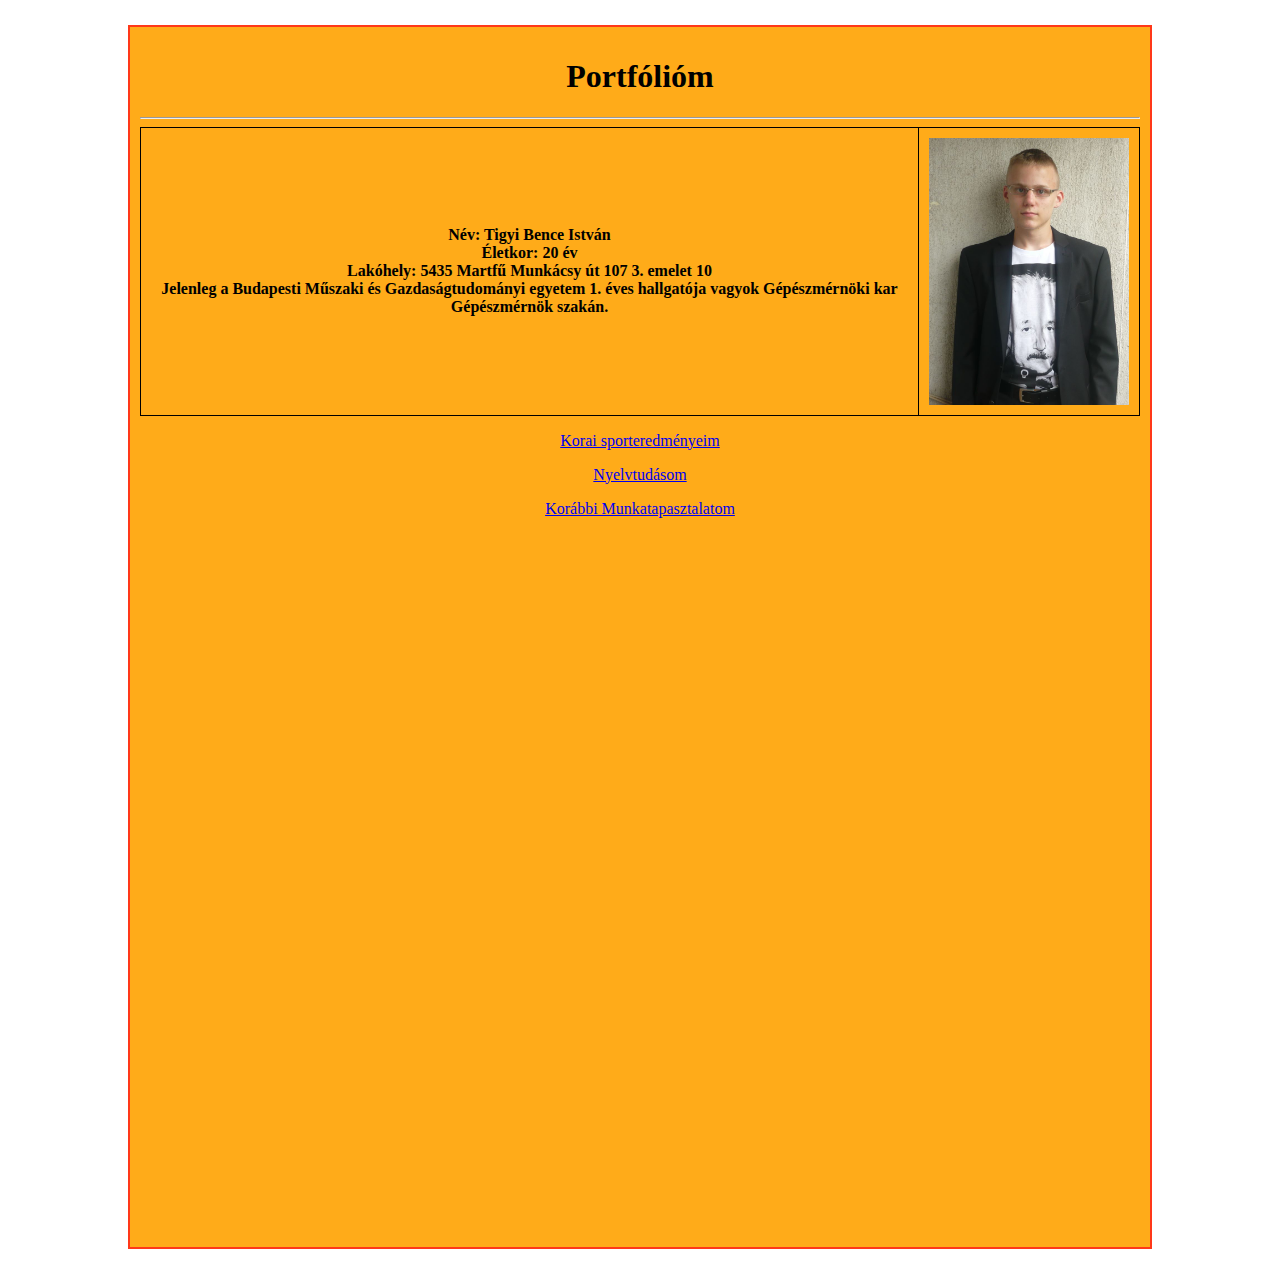
<file: index.html>
<html>

<head>
<title> HF </title>
<link href="style2.css" type= "text/css" rel="stylesheet">
</head>

<body>
<div id= "main">
<h1>Portfólióm</h1>
<hr>
<table>
<tr>
<th>Név: Tigyi Bence István<br> Életkor: 20 év<br> Lakóhely: 5435 Martfű Munkácsy út 107 3. emelet 10<br>Jelenleg a Budapesti Műszaki és Gazdaságtudományi egyetem 1. éves hallgatója vagyok Gépészmérnöki kar Gépészmérnök szakán.</th>
<th><img  class="img-me" src="me.jpg" alt="me"></p></th>
</tr>
</table>
<p><a href="Sport.html">Korai sporteredményeim</a></p>
<p><a href="nyelv.html">Nyelvtudásom</a></p>
<p><a href="munka.html">Korábbi Munkatapasztalatom</a></p>
</div>
</body>

</html>
</file>
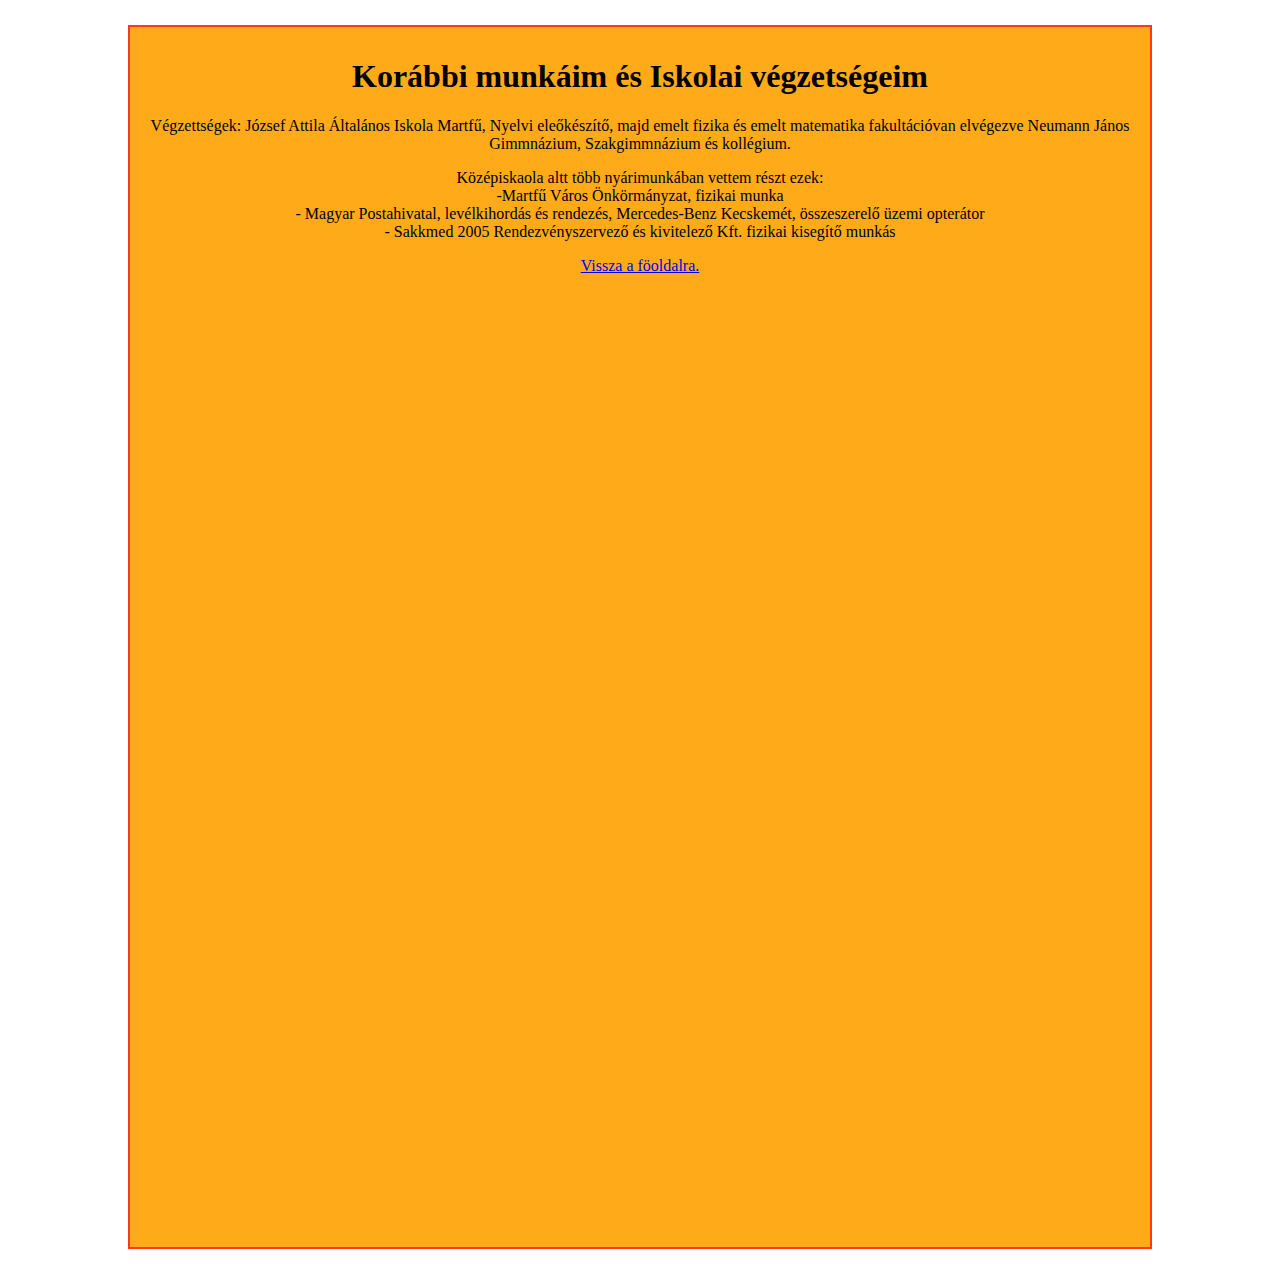
<file: munka.html>
<html>
<head>
<title> HFmunka </title>
<link href="style2.css" type= "text/css" rel="stylesheet">
</head>
<body>
<div id= "main">
<h1>Korábbi munkáim és Iskolai végzetségeim</h1>
<p>Végzettségek: József Attila Általános Iskola Martfű, Nyelvi eleőkészítő, majd emelt fizika és emelt matematika fakultációvan elvégezve Neumann János Gimmnázium, Szakgimmnázium és kollégium.</p>
<p>Középiskaola altt több nyárimunkában vettem részt ezek: <br> -Martfű Város Önkörmányzat, fizikai munka<br> - Magyar Postahivatal, levélkihordás és rendezés, Mercedes-Benz Kecskemét, összeszerelő üzemi opterátor <br> - Sakkmed 2005 Rendezvényszervező és kivitelező Kft. fizikai kisegítő munkás</p>
<p><a href="index.html"> Vissza a föoldalra.</a></p>
</div>
</body>
</html>
</file>
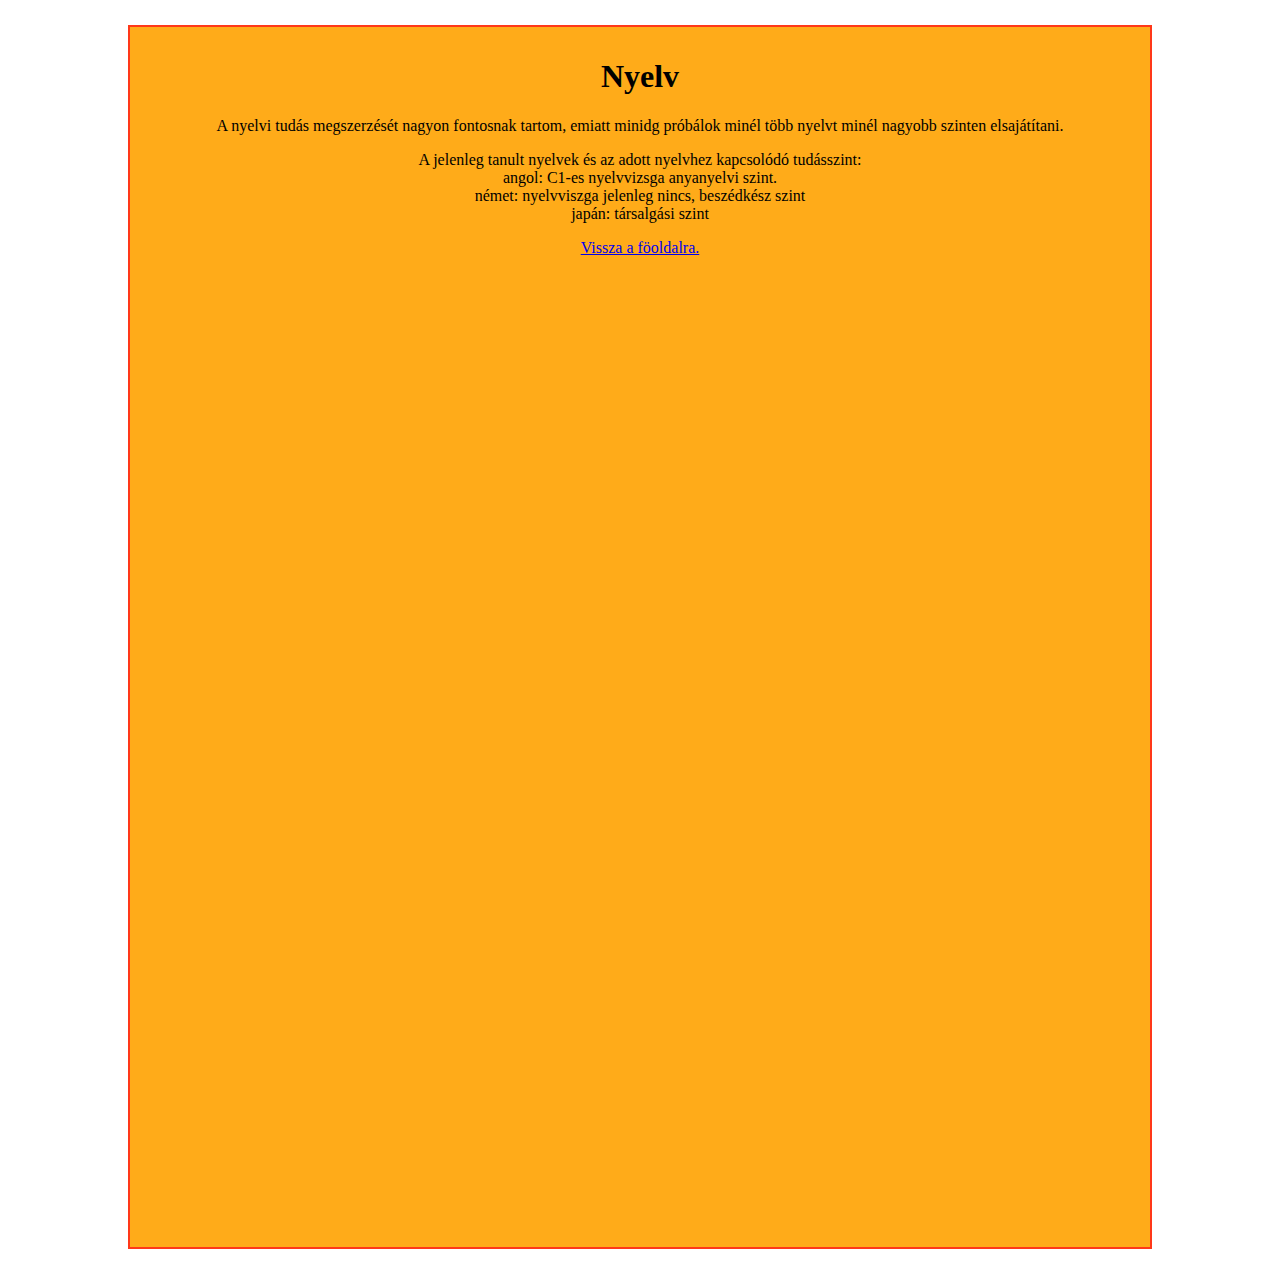
<file: nyelv.html>
<html>
<head>
<title> HFnyelv </title>
<link href="style2.css" type= "text/css" rel="stylesheet">
</head>
<body>
<div id= "main">
<h1>Nyelv</h1>
<p>A nyelvi tudás megszerzését nagyon fontosnak tartom, emiatt minidg próbálok minél több nyelvt minél nagyobb szinten elsajátítani.</p>
<p>A jelenleg tanult nyelvek és az adott nyelvhez kapcsolódó tudásszint: <br>
angol: C1-es nyelvvizsga anyanyelvi szint.<br>
német: nyelvviszga jelenleg nincs, beszédkész szint<br>
japán: társalgási szint</p>
<p><a href="index.html"> Vissza a föoldalra.</a></p>
</div>
</body>
</html>
</file>
<file: style2.css>
table1 {
	width: 500px
}
th {
	text-align: center;
}
table, th, td {
	border: 1px solid #000;
	border-collapse: collapse;
}
th, td {
	padding: 10px;
	text-align: center;
}
body {
background-color: #196ff;
text-align: center;
}
#main{
	width: 1000px;
	height: 1200px;
	background-color: #ffab19;
	margin: 25px auto;
	border: solid 2px #ff3819;
	padding: 10px;
	align: center;
} 

#tab {
	background-color: #ffab19;
	margin: 25px auto;
	border: solid 2px #ff3819;
	padding: 10px;
	align: center;
}
.img-me {
	width: 200px;
	position: relative;
}
</file>
